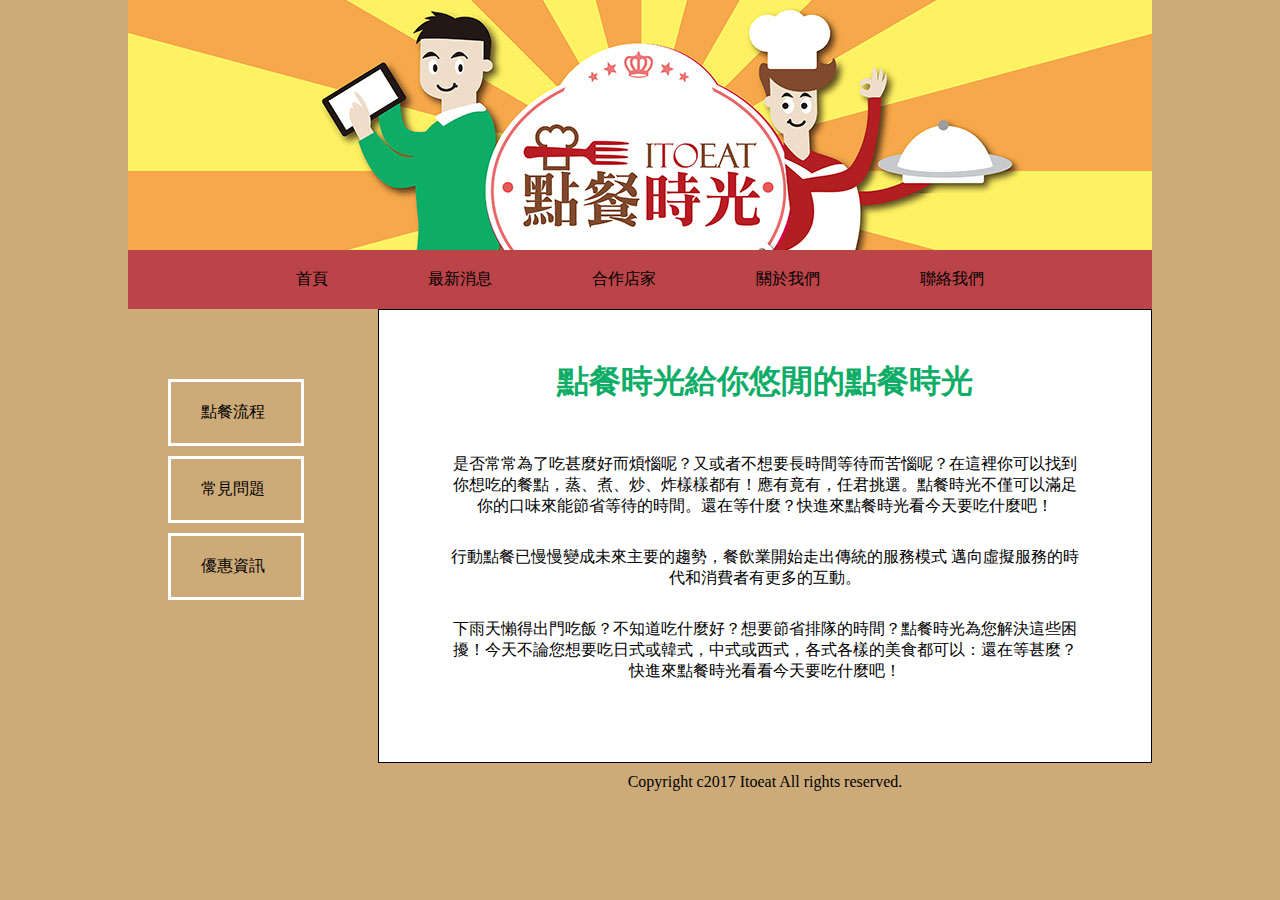
<file: 2food/index.html>
<!DOCTYPE html>
<html lang="en">
<head>
	<meta charset="UTF-8">
	<title>Document</title>
	<link rel="stylesheet" href="css/index.css">
</head>
<body>
	
	<div id="wrapper">
		<div id="header">
			<div id="logo">
				<img src="images/banner.jpg" alt="">
			</div>
			<div id="nav">
				<ul>
					<li><a href="#">首頁</a></li>
					<li><a href="#">最新消息</a></li>
					<li><a href="#">合作店家</a></li>
					<li><a href="#">關於我們</a></li>
					<li><a href="#">聯絡我們</a></li>
				</ul>
			</div>
		</div>
		<div id="sidebar">
			<ul>
				<li><a href="#">點餐流程</a></li>
				<li><a href="#">常見問題</a></li>
				<li><a href="#">優惠資訊</a></li>
			</ul>
		</div>
		<div id="content">
			<div id="content_in">
			<h1>點餐時光給你悠閒的點餐時光</h1>
			<p>是否常常為了吃甚麼好而煩惱呢？又或者不想要長時間等待而苦惱呢？在這裡你可以找到你想吃的餐點，蒸、煮、炒、炸樣樣都有！應有竟有，任君挑選。點餐時光不僅可以滿足你的口味來能節省等待的時間。還在等什麼？快進來點餐時光看今天要吃什麼吧！</p>
			<p>行動點餐已慢慢變成未來主要的趨勢，餐飲業開始走出傳統的服務模式 邁向虛擬服務的時代和消費者有更多的互動。</p>
			<p>下雨天懶得出門吃飯？不知道吃什麼好？想要節省排隊的時間？點餐時光為您解決這些困擾！今天不論您想要吃日式或韓式，中式或西式，各式各樣的美食都可以：還在等甚麼？快進來點餐時光看看今天要吃什麼吧！</p>
		</div>
		<div id="footer">
			<p>Copyright c2017 Itoeat All rights reserved.</p>
		</div>
	</div>
</body>
</html>
</file>
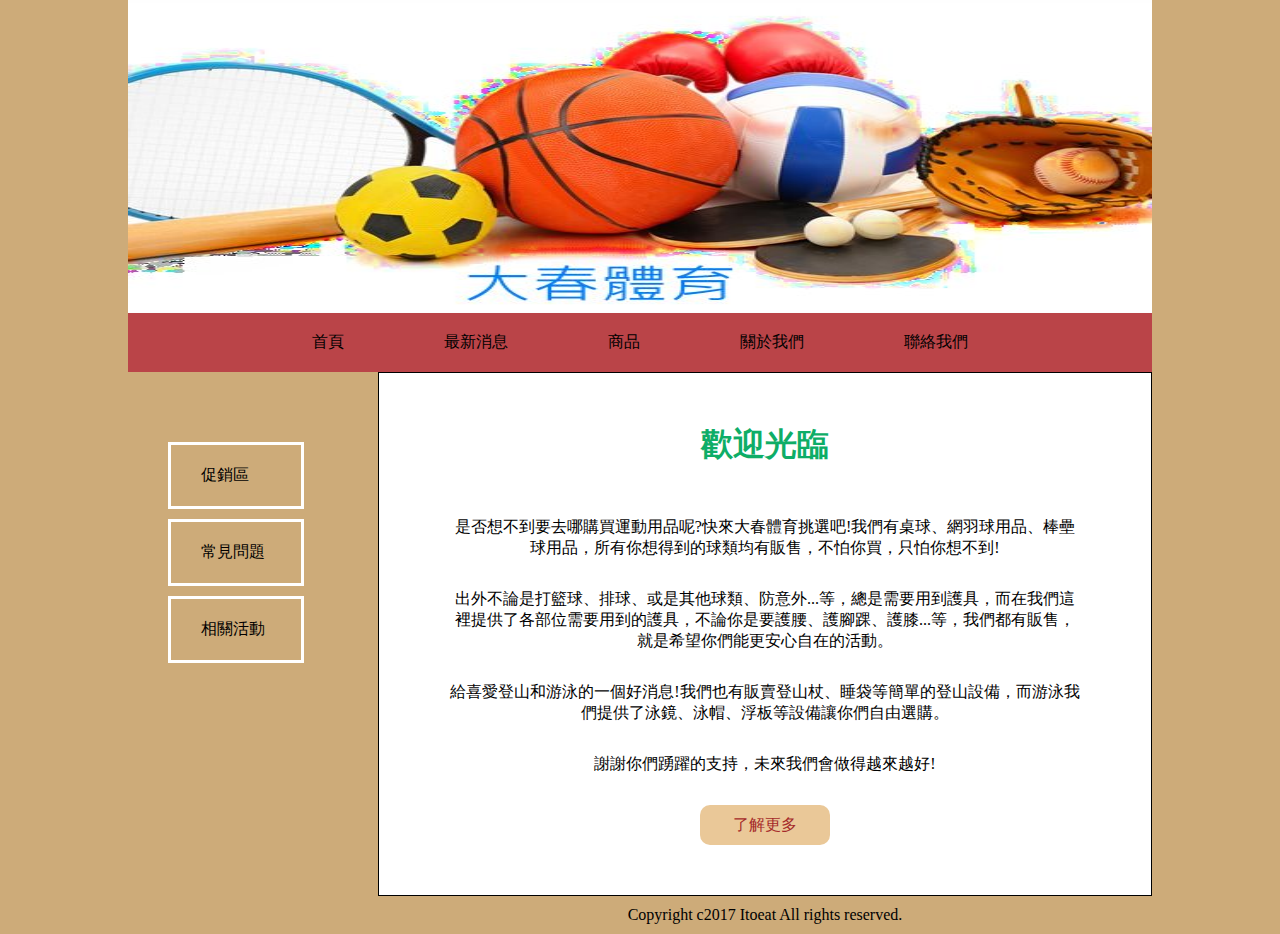
<file: 網頁作業/index.html>
<!DOCTYPE html>
<html lang="en">
<head>
	<meta charset="UTF-8">
	<title>Document</title>
	<link rel="stylesheet" href="css/index.css">
</head>
<body>
	<div id="wrapper">
		<div id="header">
			<div id="logo">
				<img src="image/sportimeria2.jpg" alt="">
			</div>
			<div id="nav">
				<ul>
					<li><a href="#">首頁</a></li>
					<li><a href="#">最新消息</a></li>
					<li><a href="#">商品</a></li>
					<li><a href="#">關於我們</a></li>
					<li><a href="#">聯絡我們</a></li>
				</ul>
			</div>
		</div>
		<div id="sidebar">
			<ul>
				<li><a href="#">促銷區</a></li>
				<li><a href="#">常見問題</a></li>
				<li><a href="#">相關活動</a></li>
			</ul>
		</div>
		<div id="content">
			<div id="content_in">
			<h1>歡迎光臨</h1>
			<p>是否想不到要去哪購買運動用品呢?快來大春體育挑選吧!我們有桌球、網羽球用品、棒壘球用品，所有你想得到的球類均有販售，不怕你買，只怕你想不到! </p>
			<p>出外不論是打籃球、排球、或是其他球類、防意外...等，總是需要用到護具，而在我們這裡提供了各部位需要用到的護具，不論你是要護腰、護腳踝、護膝...等，我們都有販售，就是希望你們能更安心自在的活動。</p>
			<p>給喜愛登山和游泳的一個好消息!我們也有販賣登山杖、睡袋等簡單的登山設備，而游泳我們提供了泳鏡、泳帽、浮板等設備讓你們自由選購。</p>
			<p>謝謝你們踴躍的支持，未來我們會做得越來越好!</p>
			<a href="#">了解更多</a>
		</div>
		<div id="footer">
			<p>Copyright c2017 Itoeat All rights reserved.</p>
		</div>
	</div>
</body>
</html>
</file>
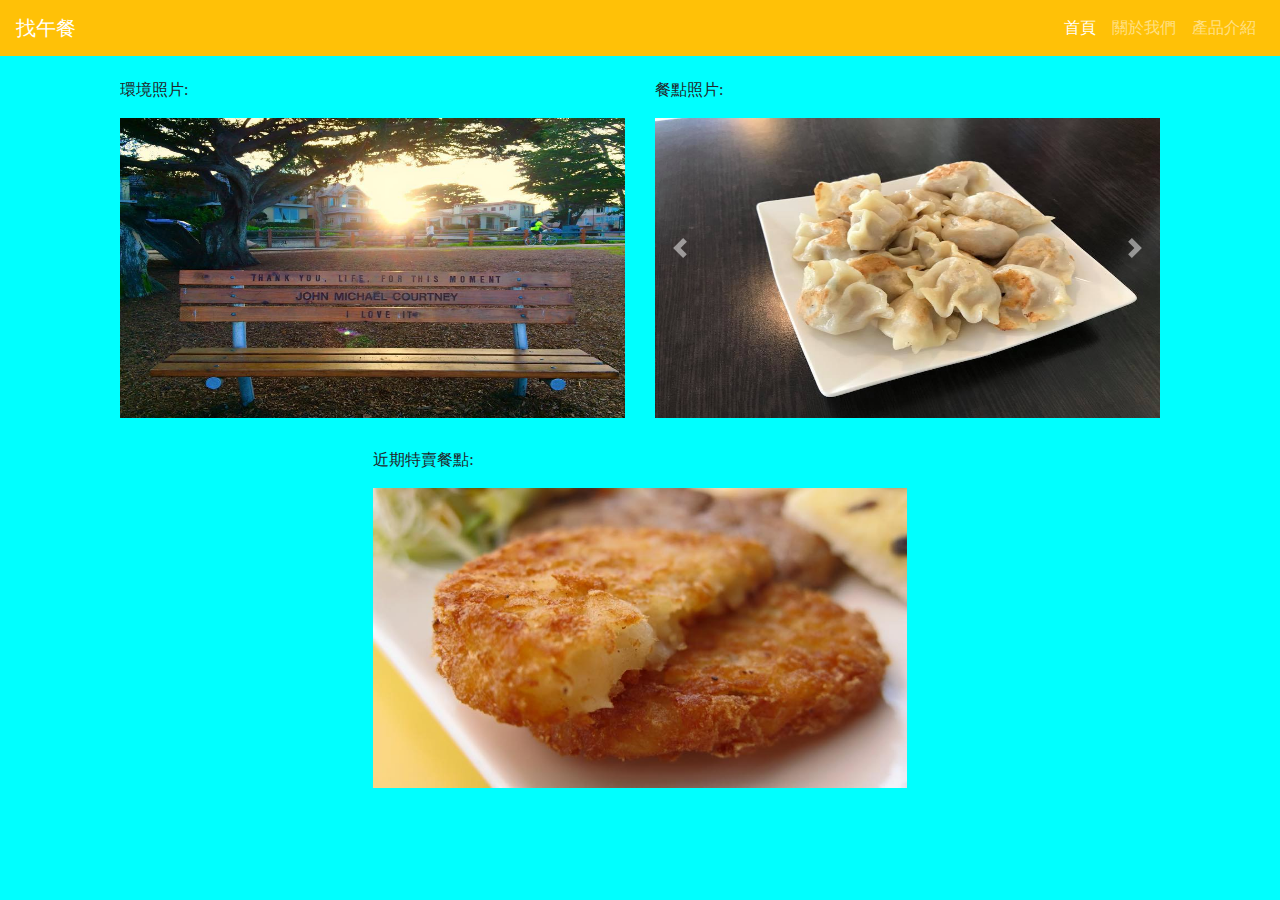
<file: 期末網頁/1.html>
<!doctype html>
<html lang="en">
<head>
  <!-- Required meta tags -->
  <meta charset="utf-8">
  <meta name="viewport" content="width=device-width, initial-scale=1, shrink-to-fit=no">

  <!-- Bootstrap CSS -->
  <link rel="stylesheet" href="https://stackpath.bootstrapcdn.com/bootstrap/4.3.1/css/bootstrap.min.css" integrity="sha384-ggOyR0iXCbMQv3Xipma34MD+dH/1fQ784/j6cY/iJTQUOhcWr7x9JvoRxT2MZw1T" crossorigin="anonymous">
  <link href="css/期末.css" rel="stylesheet">

  <title>Hello, world!</title>
</head>
<body>
  <nav class="navbar navbar-expand-lg navbar-dark bg-warning fixed-top">
    <a class="navbar-brand" href="#">找午餐</a>
    <button class="navbar-toggler" type="button" data-toggle="collapse" data-target="#navbarNav" aria-controls="navbarNav" aria-expanded="false" aria-label="Toggle navigation">
      <span class="navbar-toggler-icon"></span>
    </button>
    <div class="collapse navbar-collapse" id="navbarNav">
      <ul class="navbar-nav ml-auto">
        <li class="nav-item active">
          <a class="nav-link" href="index.html">首頁 <span class="sr-only">(current)</span></a>
        </li>
        <li class="nav-item">
          <a class="nav-link" href="about.html">關於我們</a>
        </li>
        <li class="nav-item">
          <a class="nav-link" href="product.html">產品介紹</a>
        </li>
      </ul>
    </div>
  </nav>
  
  <div>
    <div class="container">
      <div class="row mt-5">
        <div id="carouselExampleSlidesOnly" class="carousel slide col-sm-6 col-lg-6" data-ride="carousel">
          <div class="carousel-inner ">
            <p>環境照片:</p>
            <div class="carousel-item active">
              <img src="image/6.jpg" class="d-block w-100" alt="...">
            </div>
            <div class="carousel-item">
              <img src="image/2.jpg" class="d-block w-100" alt="...">
            </div>
            <div class="carousel-item">
              <img src="image/8.jpg" class="d-block w-100" alt="...">
            </div>
          </div>
        </div>


        <div id="carouselExampleControls" class="carousel slide col-sm-6 col-lg-6" data-ride="carousel">
          <div class="carousel-inner ">
            <p>餐點照片:</p>
            <div class="carousel-item active">
              <img src="image/3.jpg" class="d-block w-100" alt="...">
            </div>
            <div class="carousel-item">
              <img src="image/5.jpg" class="d-block w-100" alt="...">
            </div>
            <div class="carousel-item">
              <img src="image/11.jpg" class="d-block w-100" alt="...">
            </div>
          </div>
          <a class="carousel-control-prev" href="#carouselExampleControls" role="button" data-slide="prev">
            <span class="carousel-control-prev-icon" aria-hidden="true"></span>
            <span class="sr-only">Previous</span>
          </a>
          <a class="carousel-control-next" href="#carouselExampleControls" role="button" data-slide="next">
            <span class="carousel-control-next-icon" aria-hidden="true"></span>
            <span class="sr-only">Next</span>
          </a>
        </div>
        <div class="row uu">
          <div class="col-12">
            <p>近期特賣餐點:</p>
            <img src="image/10.jpg">
         </div>
       </div>
     </div>


   </div>

   <!-- Optional JavaScript -->
   <!-- jQuery first, then Popper.js, then Bootstrap JS -->
   <script src="https://code.jquery.com/jquery-3.3.1.slim.min.js" integrity="sha384-q8i/X+965DzO0rT7abK41JStQIAqVgRVzpbzo5smXKp4YfRvH+8abtTE1Pi6jizo" crossorigin="anonymous"></script>
   <script src="https://cdnjs.cloudflare.com/ajax/libs/popper.js/1.14.7/umd/popper.min.js" integrity="sha384-UO2eT0CpHqdSJQ6hJty5KVphtPhzWj9WO1clHTMGa3JDZwrnQq4sF86dIHNDz0W1" crossorigin="anonymous"></script>
   <script src="https://stackpath.bootstrapcdn.com/bootstrap/4.3.1/js/bootstrap.min.js" integrity="sha384-JjSmVgyd0p3pXB1rRibZUAYoIIy6OrQ6VrjIEaFf/nJGzIxFDsf4x0xIM+B07jRM" crossorigin="anonymous"></script>
 </body>
 </html>
</file>
<file: 2food/css/index.css>
*{
	margin:0 auto;
	padding:0;
}
body{
	background-color:#CDAB79;
}
#wrapper{
	width:1024px;
	margin:0 auto;
}
#header{
	background-color:#BA4448;
}
#nav{
	text-align:center;
}
#nav a{
	text-decoration:none;
	display:block;
	padding:15px 50px;
	color:black;
}
#nav ul{
	display:inline-block;
}
#nav li{
	float:left;
	list-style-type:none;
}
#content_in{
	display:inline-block;
	border:1px solid black;
	padding:50px 70px;
	text-align:center;
	background-color:white;
}
#sidebar{
	width:250px;
	float:left;
}
#sidebar a{
	text-decoration:none;
	display:block;
	color:black;
	padding:20px 30px;
	width:70px;
	border-style:solid;
	border-color:white;
	margin:10px;
}
#sidebar li{
	list-style-type:none;
}
#sidebar ul{
	margin-top:70px;
	margin-left:30px;
}
#content_in h1{
	margin-bottom:50px;
	color:#0EAD67;
}
#content_in p{
	margin-bottom:30px;
}
#content{
	width:774px;
	float:right;
}
#footer{
	clear:both;
	text-align:center;
}
#footer p{
	padding:10px 0;
}
</file>
<file: 網頁作業/css/index.css>
*{
	margin:0 auto;
	padding:0;
}
body{
	background-color:#CDAB79;
}
#wrapper{
	width:1024px;
	margin:0 auto;
}
#header{
	background-color:#BA4448;
}
#logo img{
	width:100%;
	height:313px;
}
#nav{
	text-align:center;
}
#nav a{
	text-decoration:none;
	display:block;
	padding:15px 50px;
	color:black;
}
#nav ul{
	display:inline-block;
}
#nav li{
	float:left;
	list-style-type:none;
}
#content_in{
	display:inline-block;
	border:1px solid black;
	padding:50px 70px;
	text-align:center;
	background-color:white;
}
#content_in a{
	display:block;
	width:130px;
	height:40px;
	background-color:#EAC898;
	margin:0 auto;
	text-decoration: none;
	line-height:40px;
	border-radius:10px;
	color:brown;
}
#sidebar{
	width:250px;
	float:left;
}
#sidebar a{
	text-decoration:none;
	display:block;
	color:black;
	padding:20px 30px;
	width:70px;
	border-style:solid;
	border-color:white;
	margin:10px;
}
#sidebar li{
	list-style-type:none;
}
#sidebar ul{
	margin-top:70px;
	margin-left:30px;
}
#content_in h1{
	margin-bottom:50px;
	color:#0EAD67;
}
#content_in p{
	margin-bottom:30px;
}
#content{
	width:774px;
	float:right;
}
#footer{
	clear:both;
	text-align:center;
}
#footer p{
	padding:10px 0;
}
</file>
<file: 期末網頁/css/期末.css>
*{
	margin:0;
	padding:0;
}
body{
	background:#00FFFF;
	font-family:Microsoft JhengHei;
}
#nav{
	background-color:#EAC898;
	text-align:center;
}
#nav ul{
	display:inline-block;
}
#nav li{
	float:left;
	list-style-type:none;
}
#nav a{
	display:block;
	padding:15px 50px;
	color:brown;
	text-decoration:none;
}
.uu{
	margin:0 auto;
	padding:30px 50px;
} 
.container{
	padding:30px 50px;
	height:50px;
} 
.container img{
	height:300px;
}
</file>
